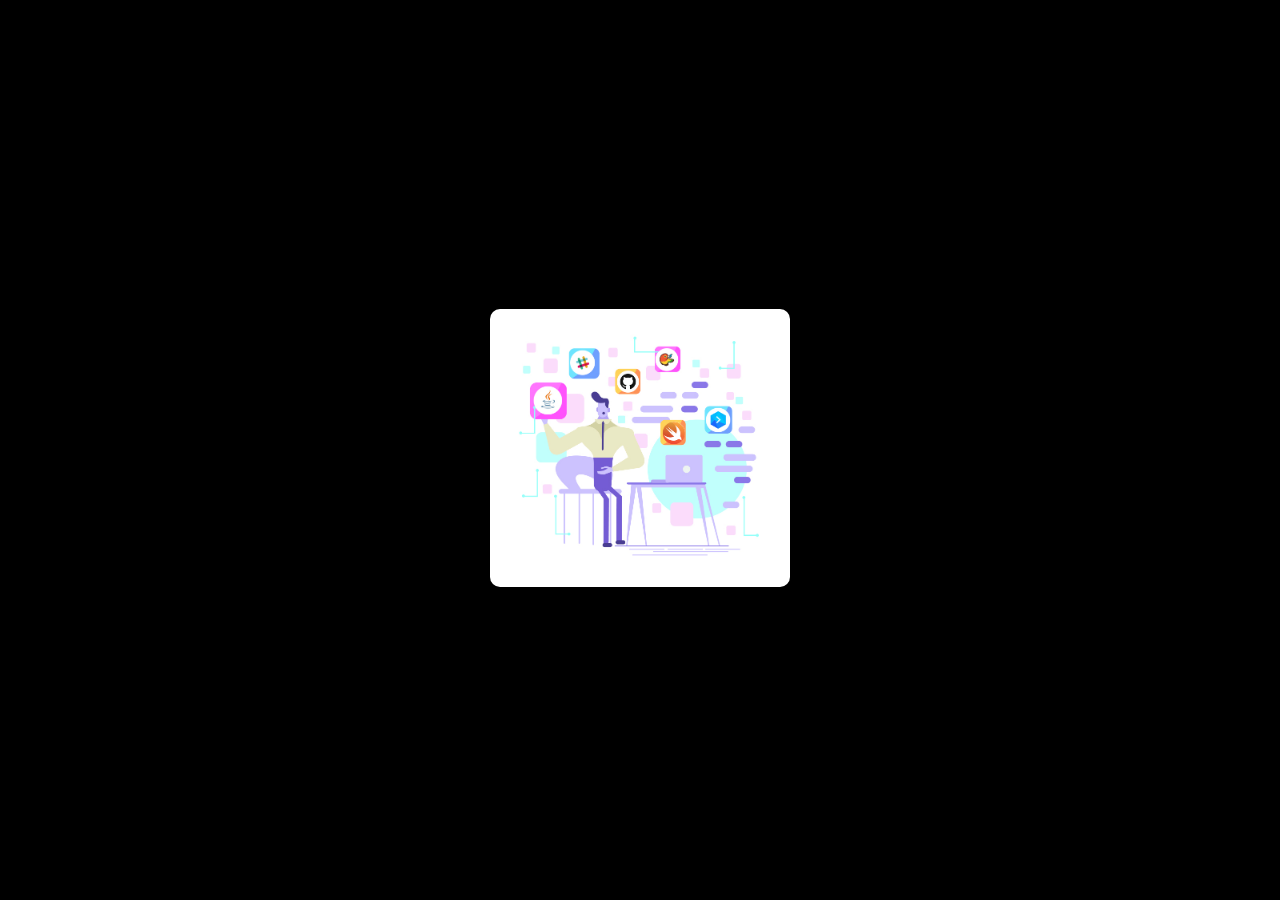
<file: mau.html>
<!DOCTYPE html>
<html lang="en">
<head>
    <meta charset="UTF-8">
    <meta http-equiv="X-UA-Compatible" content="IE=edge">
    <meta name="viewport" content="width=device-width, initial-scale=1.0">
    <title>Document</title>
 
    <style>
        @import url(https://fonts.google.com/specimen/Poppins?query=pop);
*{
    margin: 0;padding: 0;
    box-sizing: border-box;
    font-family: sans-serif ;
    ;
}
body{
    display: flex;justify-content: center;
    align-items: center;
    height: 100vh;
    background-color: black
}
.card{
    width: 300px;
    position: relative;
    display: flex;
    justify-content: center;
    cursor: pointer;

}
.card-header,.card-footer{
    width: 95%;
    position: absolute;
    margin-bottom: 5px;
    padding: 7px 10px;
    background: rgb(255, 255, 255);
    backdrop-filter: blur(10px);
    border-radius: 10px;
    transform: translateY(-20px);
    opacity: 0;
    transition: all 0,4s;

}
.card-header{
    top: -30px;
    box-shadow: 0 -20px -20px rgba(0, 0, 0, 0,089),
                0 20px 20px rgba(0, 0, 0, 0,089);
}

.card-header div{
    padding-left: 8px;

}
.card-header div p:nth-child(1){
    font-size: 12px;
    font-weight: bold;
}
.card-header div p:nth-child(1){
    font-size: 9px;
}
.card-header img{
    width: 30px;
    height: 30px;
    border-radius: 50px;

}
.card-body{
    width: 300px;
}
.card-body img{
    width: 100%;
    border-radius: 10px;
    box-shadow: 0 0 20px rgba(0, 0, 0, 0.247);
}
.card-footer{
    padding: 12px 0;
    justify-content: space-evenly;
    bottom: -20px;
    box-shadow: 0 -20px 20px rgba(0, 0, 0, 0.089);
    transform: translateY(20px);
    opacity: 0;
    transition: all 0,4s;
}
.card:hover .card-footer,.card:hover .card-header{
    transform: translateY(0px);
    opacity: 1;
}
.card-footer i{
    color: rgba(59, 59, 59, 0,514);
    text-shadow: inset 0 0 10px rgba(255, 53, 53, 0,342);
}
    </style>
</head>
<body>
    <div class="card">
        <div class="card-header">
            <img src="img/badge.jpg" alt="">
            <div class="">
                <p>Made by Nguyễn Văn Đạt</p>
            <p>How to creater</p>
            </div>
        </div>
        <div class="card-body">
            <img src="img/bia2.jpg" alt="">
        </div>
        <div class="card-footer">
            <i class=""fas fa-hear></i>
            <i class="fas fa-comment"></i>
            <i class="fas fas-bookmark"></i>
        </div>
    </div>
</body>
</html>
</file>
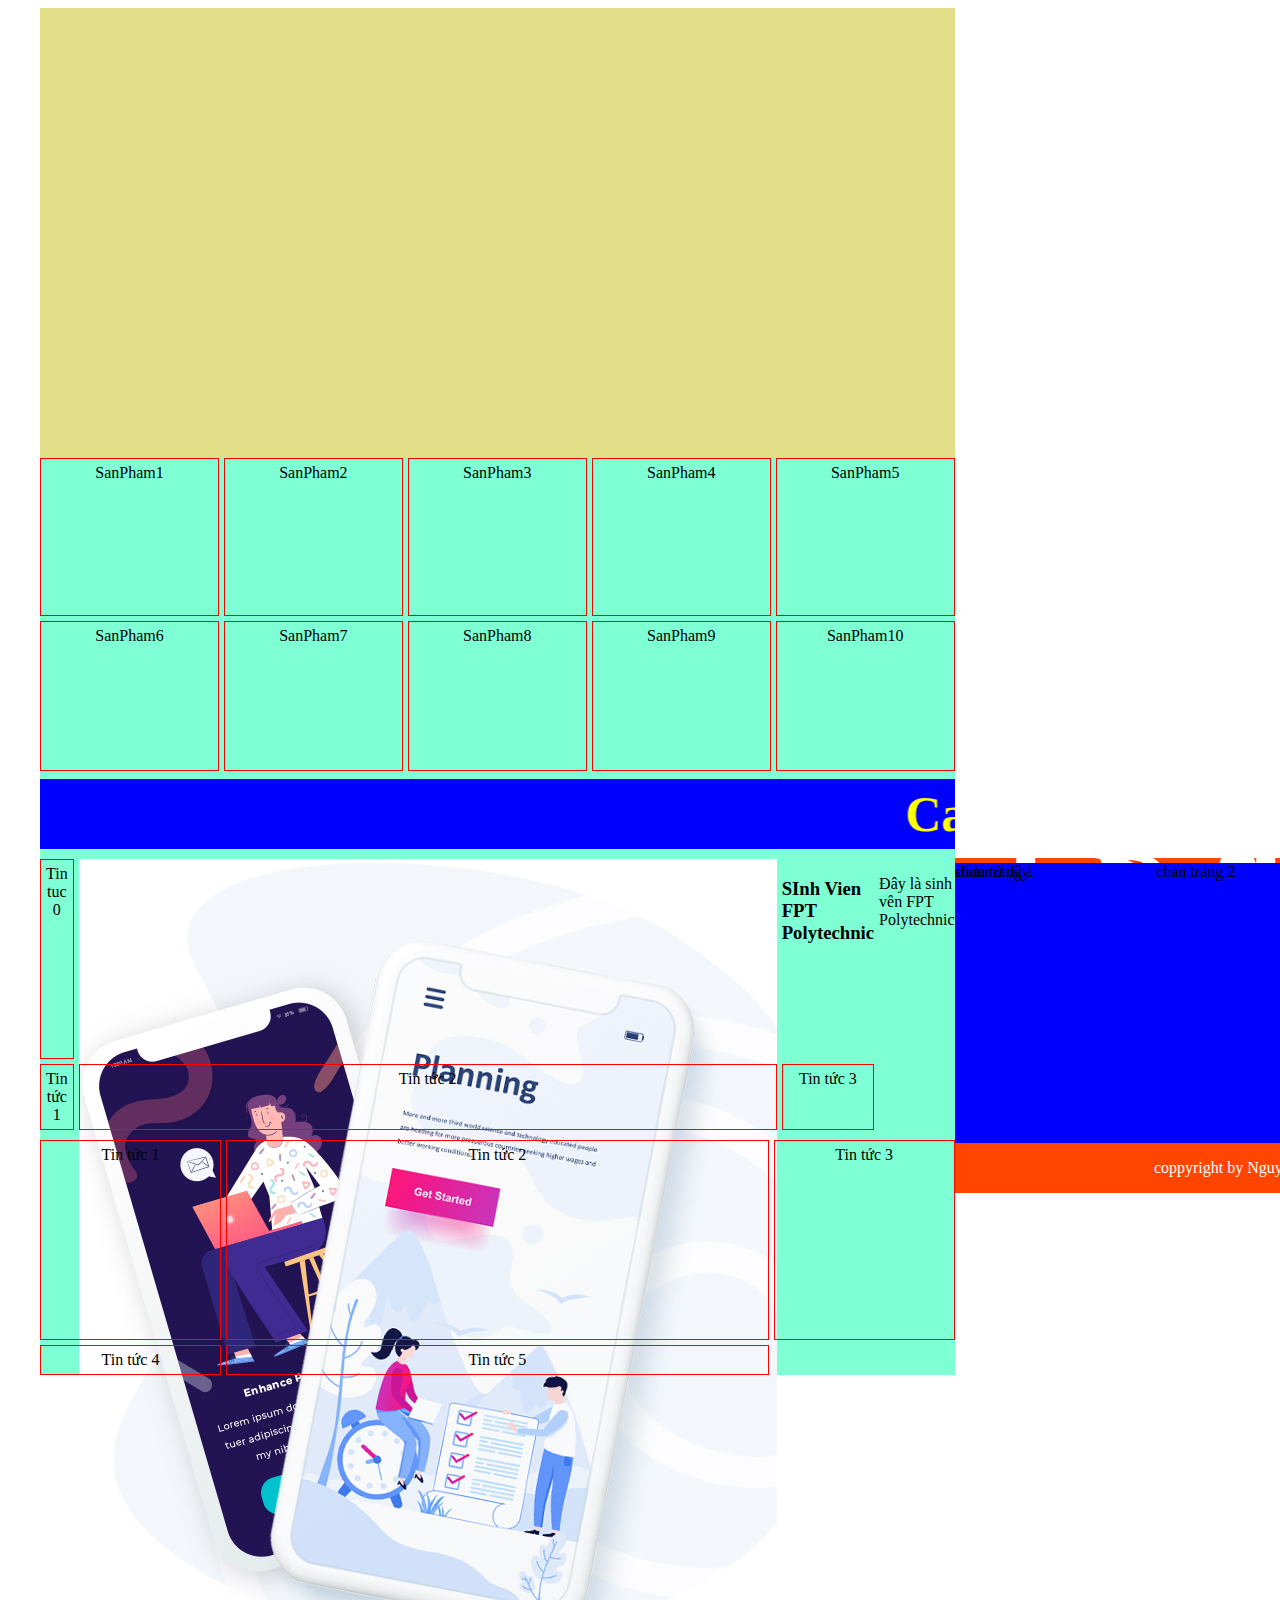
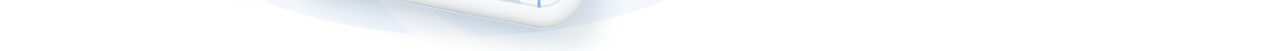
<file: mau2.html>
<!DOCTYPE html>
<html lang="en">
<head>
    <meta charset="UTF-8">
    <meta http-equiv="X-UA-Compatible" content="IE=edge">
    <meta name="viewport" content="width=device-width, initial-scale=1.0">
    <title>Document</title>
    <link rel="stylesheet" href="./css/style2.css">
</head>
<body>
    <div id="container">
        <header></header>
        <nav>
            <a href="#">Trang chủ</a>
            <a href="#">Sản phẩm </a>
            <a href="#">Tin tức</a>
            <a href="#">Giới thiệu</a>
            <a href="#">Liên hệ</a>
        </nav>
        <div class="slider">
            slider ở đây
        </div>
        <div class="conten">
            <aside></aside>
            <article>
                <div class="sanpham">
                    <div class="">SanPham1</div>
                    <div class="">SanPham2</div>
                    <div class="">SanPham3</div>
                    <div class="">SanPham4</div>
                    <div class="">SanPham5</div>
                    <div class="">SanPham6</div>
                    <div class="">SanPham7</div>
                    <div class="">SanPham8</div>
                    <div class="">SanPham9</div>
                    <div class="">SanPham10</div>
                </div>
                <div class="dongchu">
                    <marquee behavior="article" loop="-1" direction="">
                        Cao đẳng thực hành FPT
                    </marquee>
                </div>
                <div class="tintuc1">
                    <div class="">Tin tuc 0</div>
                    <img src="./img/bia3.jpg" alt="">
                    <h3>SInh Vien FPT Polytechnic</h3>
                    <p>Đây là sinh vên FPT Polytechnic</p>
                    <div class="">Tin tức 1</div>
                    <div class="">Tin tức 2</div>
                    <div class="">Tin tức 3</div>
                </div>
                <div class="tintuc2">
                    <div class="">Tin tức 1</div>
                    <div class="">Tin tức 2</div>
                    <div class="">Tin tức 3</div>
                    <div class="">Tin tức 4</div>
                    <div class="">Tin tức 5</div>
                </div>

            </article>

        </div>
        <footer>
            <div class="chantrang">
                <div class="">chan trang 1</div>
                <div class="">chan trang 2</div>
                <div class="">chan trang 3</div>
            </div>
            <div class="coppyright">
                coppyright by Nguyễn Văn Đạt
            </div>
        </footer>
    </div>
</body>
</html>
</file>
<file: css/style2.css>
header{
    width: 100%;
    height: 100px;
    background-image: url(../img/bg-1.jpg);
    background-size: 100% 100%;
    grid-area: header;
}
nav{
    width: 100%;
    height: 40px;
    line-height: 40px;
    background-color: orangered;
    display: grid;
    grid-template-columns: 120px 120px 120px 120px 120px;
    grid-template-rows: 40px;
    text-align: center;
    grid-area: nav;



}
.slider{
    display: grid;
    grid-template-columns: 1fr;
    grid-template-rows: 250px;
    background-color: blue;
    margin: 5px 0;
    grid-area: slider;

}
aside{
    min-height: 450px;
    background-color: rgba(205,200,55,0.6);
    grid-area:aside;
}
article{
    min-height: 450px;
    grid-area: article;
    background-color: aquamarine;
}
footer{
    width: 100%;
    margin-top: 5px;
    grid-area:footer;
}
#container{
    width: 1200px;
    margin: 0 auto;
    display: grid;
    grid-template-columns: 1fr 1fr 1fr 1fr 1fr 1fr;
    grid-template-rows: 200px 400px 250px auto;
    grid-template-areas: 'header header header header header header header header '
    'nav nav nav nav nav nav nav nav'
    ' slider slider slider slider slider slider slider '
    'aside aside article article article article article article'
    'footer footer footer footer footer footer footer footer footer ';
    
}
/* Bắt đầu menu */
nav >a {
    color: white;
    font-size: 200px;
    font-variant: small-caps;
    text-decoration: none;
    margin-left: 10px;

}
nav>a:hover{
    color: yellow;
    text-decoration: none;
    background-color: green;

}
/* Hết menu */
/* Bắt đầu slider  */
article>.sanpham{
    display: grid;
    grid-template-columns: 1fr 1fr 1fr 1fr 1fr ;
    grid-template-rows: 158px 150px;
    grid-gap:5px;
}
article>.sanpham>div{
    background-color: aquamarine;
    border: 1px solid red;
    text-align: center;
    padding: 5px;
}
article>.dongchu{
    display: grid;
    grid-template-columns: 1fr;
    grid-template-rows: 70px;
    margin-top: 8px;
    line-height: 70px;
    color: yellow;
    font-size: 50px;
    font-weight: bolder;
    background-color: blue;

}
article>.tintuc1{
    display: grid;
    grid-template-columns: 1fr 1fr 1fr 2fr;
    grid-template-rows: 200px;
    grid-gap: 5px;
    margin-top: 10px;
}

article>.tintuc2{
    display: grid;
    grid-template-columns: 1fr 3fr 1fr;
    grid-template-rows: 200px;
    grid-gap: 5px;
    margin-top: 10px;


}
article>.tintuc1>div{
    border: 1px solid red;
    padding: 5px;
    text-align: center;
}
article>.tintuc2>div{
    border: 1px solid red;
    padding: 5px;
    text-align: center;
}
footer>.chantrang{
    display: grid;
    grid-template-columns: 1fr 1fr 1fr;
    grid-template-rows: 280px;
    grid-column-gap:5px ;
}
footer>.coppyright{
    background-color: orangered;
    color: white;
    text-align: center;
    height: 50px;
    line-height: 50px;
}
</file>
